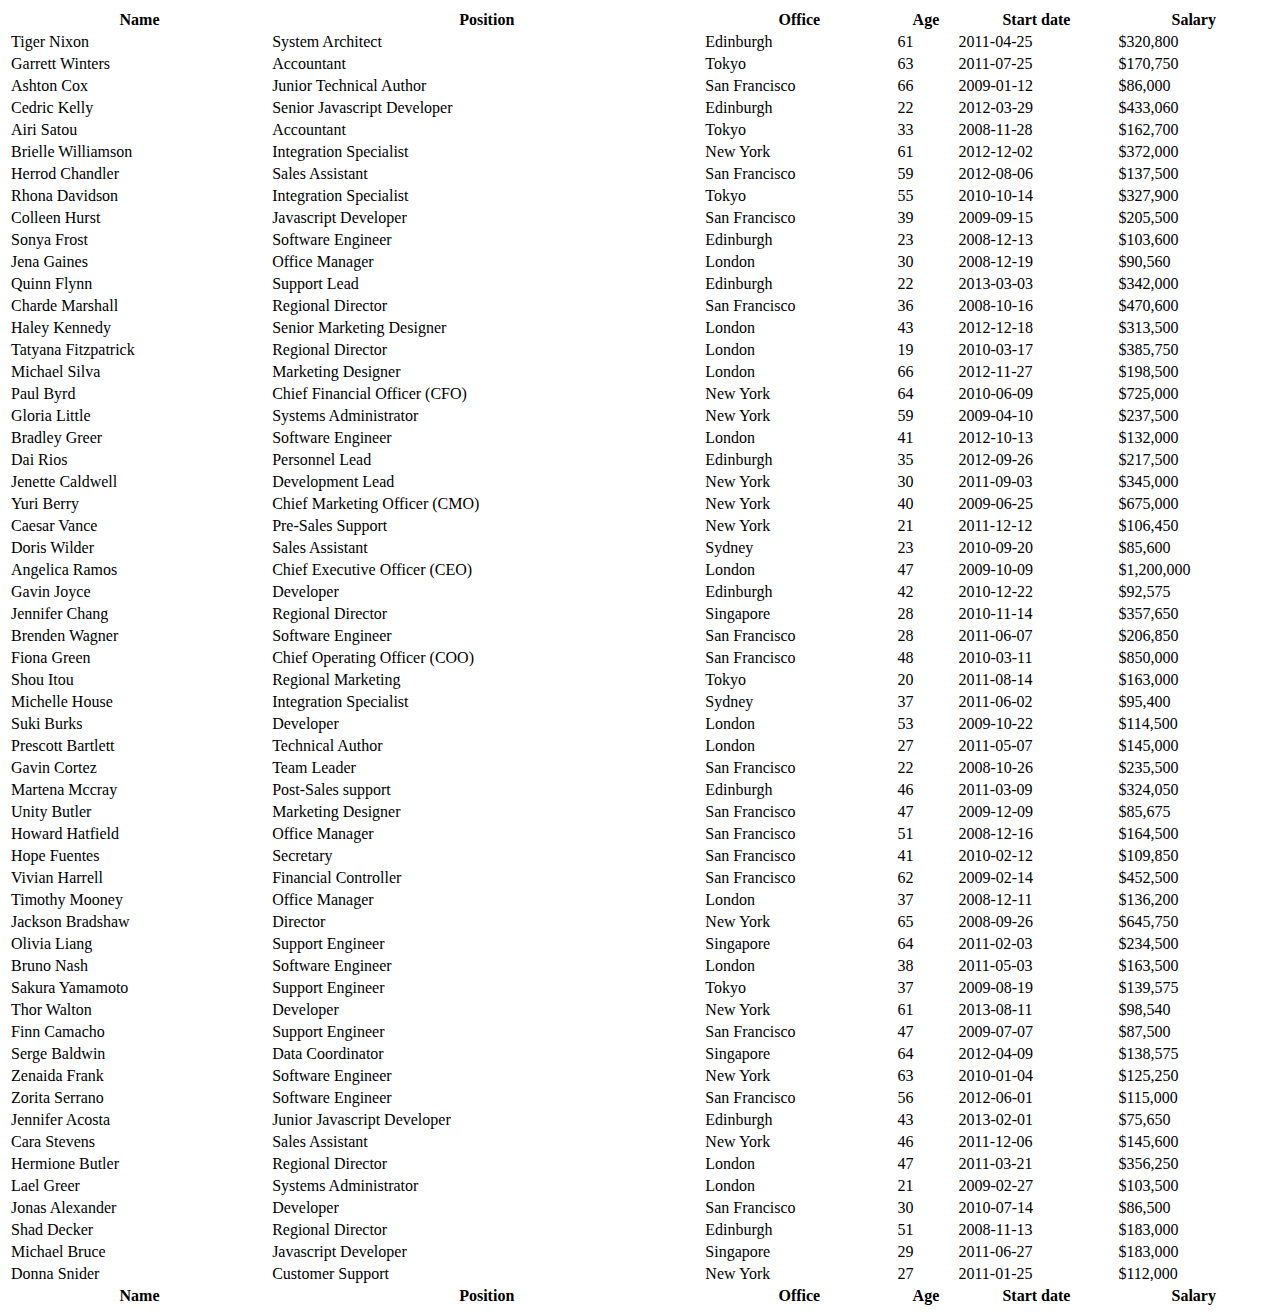
<file: 1.html>
<!DOCTYPE html>
<html>
<head>
    
    <link rel="stylesheet" href="https://cdn.datatables.net/1.13.4/css/jquery.dataTables.min.css">
    <link rel="stylesheet" href="https://cdn.datatables.net/buttons/2.3.6/css/buttons.dataTables.min.css">

    <script type="text/javascript" src="https://code.jquery.com/jquery-3.5.1.js"></script>
    <script type="text/javascript" src="https://cdn.datatables.net/1.13.4/js/jquery.dataTables.min.js"></script>
    <script type="text/javascript" src="https://cdn.datatables.net/buttons/2.3.6/js/dataTables.buttons.min.js"></script>
    <script type="text/javascript" src="https://cdn.datatables.net/buttons/2.3.6/js/buttons.print.min.js"></script>

<script>
$(document).ready(function() {
    $('#example').DataTable( {
        dom: 'Bfrtip',
        buttons: [
            'print'
        ]
    } );
} );
</script>
<body>
    <table id="example" class="display" style="width:100%">
        <thead>
            <tr>
                <th>Name</th>
                <th>Position</th>
                <th>Office</th>
                <th>Age</th>
                <th>Start date</th>
                <th>Salary</th>
            </tr>
        </thead>
        <tbody>
            <tr>
                <td>Tiger Nixon</td>
                <td>System Architect</td>
                <td>Edinburgh</td>
                <td>61</td>
                <td>2011-04-25</td>
                <td>$320,800</td>
            </tr>
            <tr>
                <td>Garrett Winters</td>
                <td>Accountant</td>
                <td>Tokyo</td>
                <td>63</td>
                <td>2011-07-25</td>
                <td>$170,750</td>
            </tr>
            <tr>
                <td>Ashton Cox</td>
                <td>Junior Technical Author</td>
                <td>San Francisco</td>
                <td>66</td>
                <td>2009-01-12</td>
                <td>$86,000</td>
            </tr>
            <tr>
                <td>Cedric Kelly</td>
                <td>Senior Javascript Developer</td>
                <td>Edinburgh</td>
                <td>22</td>
                <td>2012-03-29</td>
                <td>$433,060</td>
            </tr>
            <tr>
                <td>Airi Satou</td>
                <td>Accountant</td>
                <td>Tokyo</td>
                <td>33</td>
                <td>2008-11-28</td>
                <td>$162,700</td>
            </tr>
            <tr>
                <td>Brielle Williamson</td>
                <td>Integration Specialist</td>
                <td>New York</td>
                <td>61</td>
                <td>2012-12-02</td>
                <td>$372,000</td>
            </tr>
            <tr>
                <td>Herrod Chandler</td>
                <td>Sales Assistant</td>
                <td>San Francisco</td>
                <td>59</td>
                <td>2012-08-06</td>
                <td>$137,500</td>
            </tr>
            <tr>
                <td>Rhona Davidson</td>
                <td>Integration Specialist</td>
                <td>Tokyo</td>
                <td>55</td>
                <td>2010-10-14</td>
                <td>$327,900</td>
            </tr>
            <tr>
                <td>Colleen Hurst</td>
                <td>Javascript Developer</td>
                <td>San Francisco</td>
                <td>39</td>
                <td>2009-09-15</td>
                <td>$205,500</td>
            </tr>
            <tr>
                <td>Sonya Frost</td>
                <td>Software Engineer</td>
                <td>Edinburgh</td>
                <td>23</td>
                <td>2008-12-13</td>
                <td>$103,600</td>
            </tr>
            <tr>
                <td>Jena Gaines</td>
                <td>Office Manager</td>
                <td>London</td>
                <td>30</td>
                <td>2008-12-19</td>
                <td>$90,560</td>
            </tr>
            <tr>
                <td>Quinn Flynn</td>
                <td>Support Lead</td>
                <td>Edinburgh</td>
                <td>22</td>
                <td>2013-03-03</td>
                <td>$342,000</td>
            </tr>
            <tr>
                <td>Charde Marshall</td>
                <td>Regional Director</td>
                <td>San Francisco</td>
                <td>36</td>
                <td>2008-10-16</td>
                <td>$470,600</td>
            </tr>
            <tr>
                <td>Haley Kennedy</td>
                <td>Senior Marketing Designer</td>
                <td>London</td>
                <td>43</td>
                <td>2012-12-18</td>
                <td>$313,500</td>
            </tr>
            <tr>
                <td>Tatyana Fitzpatrick</td>
                <td>Regional Director</td>
                <td>London</td>
                <td>19</td>
                <td>2010-03-17</td>
                <td>$385,750</td>
            </tr>
            <tr>
                <td>Michael Silva</td>
                <td>Marketing Designer</td>
                <td>London</td>
                <td>66</td>
                <td>2012-11-27</td>
                <td>$198,500</td>
            </tr>
            <tr>
                <td>Paul Byrd</td>
                <td>Chief Financial Officer (CFO)</td>
                <td>New York</td>
                <td>64</td>
                <td>2010-06-09</td>
                <td>$725,000</td>
            </tr>
            <tr>
                <td>Gloria Little</td>
                <td>Systems Administrator</td>
                <td>New York</td>
                <td>59</td>
                <td>2009-04-10</td>
                <td>$237,500</td>
            </tr>
            <tr>
                <td>Bradley Greer</td>
                <td>Software Engineer</td>
                <td>London</td>
                <td>41</td>
                <td>2012-10-13</td>
                <td>$132,000</td>
            </tr>
            <tr>
                <td>Dai Rios</td>
                <td>Personnel Lead</td>
                <td>Edinburgh</td>
                <td>35</td>
                <td>2012-09-26</td>
                <td>$217,500</td>
            </tr>
            <tr>
                <td>Jenette Caldwell</td>
                <td>Development Lead</td>
                <td>New York</td>
                <td>30</td>
                <td>2011-09-03</td>
                <td>$345,000</td>
            </tr>
            <tr>
                <td>Yuri Berry</td>
                <td>Chief Marketing Officer (CMO)</td>
                <td>New York</td>
                <td>40</td>
                <td>2009-06-25</td>
                <td>$675,000</td>
            </tr>
            <tr>
                <td>Caesar Vance</td>
                <td>Pre-Sales Support</td>
                <td>New York</td>
                <td>21</td>
                <td>2011-12-12</td>
                <td>$106,450</td>
            </tr>
            <tr>
                <td>Doris Wilder</td>
                <td>Sales Assistant</td>
                <td>Sydney</td>
                <td>23</td>
                <td>2010-09-20</td>
                <td>$85,600</td>
            </tr>
            <tr>
                <td>Angelica Ramos</td>
                <td>Chief Executive Officer (CEO)</td>
                <td>London</td>
                <td>47</td>
                <td>2009-10-09</td>
                <td>$1,200,000</td>
            </tr>
            <tr>
                <td>Gavin Joyce</td>
                <td>Developer</td>
                <td>Edinburgh</td>
                <td>42</td>
                <td>2010-12-22</td>
                <td>$92,575</td>
            </tr>
            <tr>
                <td>Jennifer Chang</td>
                <td>Regional Director</td>
                <td>Singapore</td>
                <td>28</td>
                <td>2010-11-14</td>
                <td>$357,650</td>
            </tr>
            <tr>
                <td>Brenden Wagner</td>
                <td>Software Engineer</td>
                <td>San Francisco</td>
                <td>28</td>
                <td>2011-06-07</td>
                <td>$206,850</td>
            </tr>
            <tr>
                <td>Fiona Green</td>
                <td>Chief Operating Officer (COO)</td>
                <td>San Francisco</td>
                <td>48</td>
                <td>2010-03-11</td>
                <td>$850,000</td>
            </tr>
            <tr>
                <td>Shou Itou</td>
                <td>Regional Marketing</td>
                <td>Tokyo</td>
                <td>20</td>
                <td>2011-08-14</td>
                <td>$163,000</td>
            </tr>
            <tr>
                <td>Michelle House</td>
                <td>Integration Specialist</td>
                <td>Sydney</td>
                <td>37</td>
                <td>2011-06-02</td>
                <td>$95,400</td>
            </tr>
            <tr>
                <td>Suki Burks</td>
                <td>Developer</td>
                <td>London</td>
                <td>53</td>
                <td>2009-10-22</td>
                <td>$114,500</td>
            </tr>
            <tr>
                <td>Prescott Bartlett</td>
                <td>Technical Author</td>
                <td>London</td>
                <td>27</td>
                <td>2011-05-07</td>
                <td>$145,000</td>
            </tr>
            <tr>
                <td>Gavin Cortez</td>
                <td>Team Leader</td>
                <td>San Francisco</td>
                <td>22</td>
                <td>2008-10-26</td>
                <td>$235,500</td>
            </tr>
            <tr>
                <td>Martena Mccray</td>
                <td>Post-Sales support</td>
                <td>Edinburgh</td>
                <td>46</td>
                <td>2011-03-09</td>
                <td>$324,050</td>
            </tr>
            <tr>
                <td>Unity Butler</td>
                <td>Marketing Designer</td>
                <td>San Francisco</td>
                <td>47</td>
                <td>2009-12-09</td>
                <td>$85,675</td>
            </tr>
            <tr>
                <td>Howard Hatfield</td>
                <td>Office Manager</td>
                <td>San Francisco</td>
                <td>51</td>
                <td>2008-12-16</td>
                <td>$164,500</td>
            </tr>
            <tr>
                <td>Hope Fuentes</td>
                <td>Secretary</td>
                <td>San Francisco</td>
                <td>41</td>
                <td>2010-02-12</td>
                <td>$109,850</td>
            </tr>
            <tr>
                <td>Vivian Harrell</td>
                <td>Financial Controller</td>
                <td>San Francisco</td>
                <td>62</td>
                <td>2009-02-14</td>
                <td>$452,500</td>
            </tr>
            <tr>
                <td>Timothy Mooney</td>
                <td>Office Manager</td>
                <td>London</td>
                <td>37</td>
                <td>2008-12-11</td>
                <td>$136,200</td>
            </tr>
            <tr>
                <td>Jackson Bradshaw</td>
                <td>Director</td>
                <td>New York</td>
                <td>65</td>
                <td>2008-09-26</td>
                <td>$645,750</td>
            </tr>
            <tr>
                <td>Olivia Liang</td>
                <td>Support Engineer</td>
                <td>Singapore</td>
                <td>64</td>
                <td>2011-02-03</td>
                <td>$234,500</td>
            </tr>
            <tr>
                <td>Bruno Nash</td>
                <td>Software Engineer</td>
                <td>London</td>
                <td>38</td>
                <td>2011-05-03</td>
                <td>$163,500</td>
            </tr>
            <tr>
                <td>Sakura Yamamoto</td>
                <td>Support Engineer</td>
                <td>Tokyo</td>
                <td>37</td>
                <td>2009-08-19</td>
                <td>$139,575</td>
            </tr>
            <tr>
                <td>Thor Walton</td>
                <td>Developer</td>
                <td>New York</td>
                <td>61</td>
                <td>2013-08-11</td>
                <td>$98,540</td>
            </tr>
            <tr>
                <td>Finn Camacho</td>
                <td>Support Engineer</td>
                <td>San Francisco</td>
                <td>47</td>
                <td>2009-07-07</td>
                <td>$87,500</td>
            </tr>
            <tr>
                <td>Serge Baldwin</td>
                <td>Data Coordinator</td>
                <td>Singapore</td>
                <td>64</td>
                <td>2012-04-09</td>
                <td>$138,575</td>
            </tr>
            <tr>
                <td>Zenaida Frank</td>
                <td>Software Engineer</td>
                <td>New York</td>
                <td>63</td>
                <td>2010-01-04</td>
                <td>$125,250</td>
            </tr>
            <tr>
                <td>Zorita Serrano</td>
                <td>Software Engineer</td>
                <td>San Francisco</td>
                <td>56</td>
                <td>2012-06-01</td>
                <td>$115,000</td>
            </tr>
            <tr>
                <td>Jennifer Acosta</td>
                <td>Junior Javascript Developer</td>
                <td>Edinburgh</td>
                <td>43</td>
                <td>2013-02-01</td>
                <td>$75,650</td>
            </tr>
            <tr>
                <td>Cara Stevens</td>
                <td>Sales Assistant</td>
                <td>New York</td>
                <td>46</td>
                <td>2011-12-06</td>
                <td>$145,600</td>
            </tr>
            <tr>
                <td>Hermione Butler</td>
                <td>Regional Director</td>
                <td>London</td>
                <td>47</td>
                <td>2011-03-21</td>
                <td>$356,250</td>
            </tr>
            <tr>
                <td>Lael Greer</td>
                <td>Systems Administrator</td>
                <td>London</td>
                <td>21</td>
                <td>2009-02-27</td>
                <td>$103,500</td>
            </tr>
            <tr>
                <td>Jonas Alexander</td>
                <td>Developer</td>
                <td>San Francisco</td>
                <td>30</td>
                <td>2010-07-14</td>
                <td>$86,500</td>
            </tr>
            <tr>
                <td>Shad Decker</td>
                <td>Regional Director</td>
                <td>Edinburgh</td>
                <td>51</td>
                <td>2008-11-13</td>
                <td>$183,000</td>
            </tr>
            <tr>
                <td>Michael Bruce</td>
                <td>Javascript Developer</td>
                <td>Singapore</td>
                <td>29</td>
                <td>2011-06-27</td>
                <td>$183,000</td>
            </tr>
            <tr>
                <td>Donna Snider</td>
                <td>Customer Support</td>
                <td>New York</td>
                <td>27</td>
                <td>2011-01-25</td>
                <td>$112,000</td>
            </tr>
        </tbody>
        <tfoot>
            <tr>
                <th>Name</th>
                <th>Position</th>
                <th>Office</th>
                <th>Age</th>
                <th>Start date</th>
                <th>Salary</th>
            </tr>
        </tfoot>
    </table>
</body>
</file>
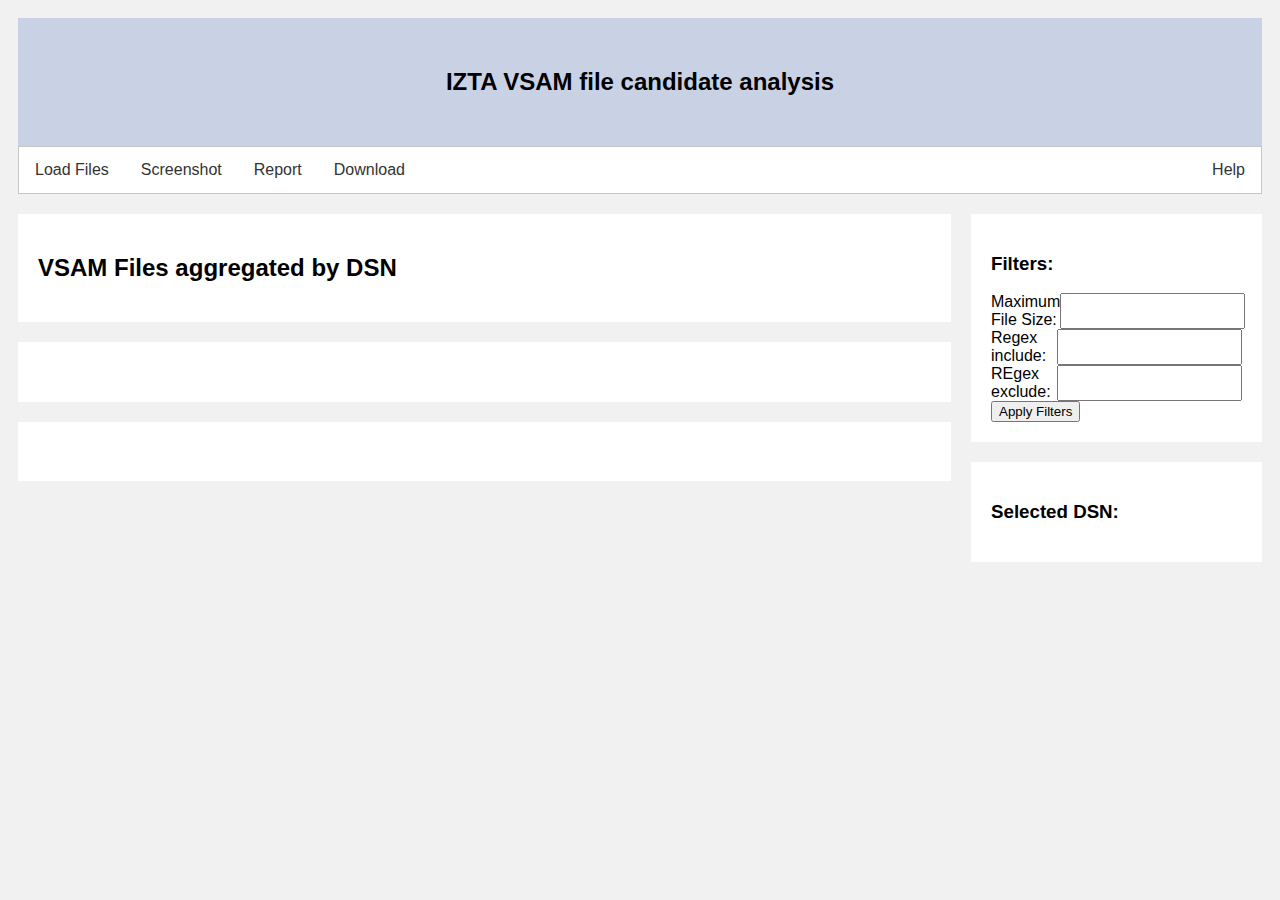
<file: index_old.html>
<!DOCTYPE html>
<html>
<head>
<link rel="stylesheet" href="./lib/css/layout.css">
<link rel="stylesheet" href="./lib/css/jquery-ui.min.css">
<link href="./DataTables/DataTables-1.13.4/css/dataTables.jqueryui.css" rel="stylesheet"/>
<link href="./DataTables/Buttons-2.3.6/css/buttons.jqueryui.css" rel="stylesheet">

<!--link href="./DataTables/datatables.min.css" rel="stylesheet"/-->
 
<script src="./DataTables/datatables.min.js"></script>
<script type="text/javascript" src="./lib/js/jquery-ui-latest.js"></script>
<script type="text/javascript" src="./lib/js/d3.v7.min.js"></script>

<script type="text/javascript" src="./lib/js/vsam.js"></script>
</head>
<body>
  <!--div id="dialog-editLabel" title="Edit Label">
    <form>
      <fieldset>
        <label for="label">Label</label>
        <input type="text" name="label" id="label" value="Boat ?" class="text ui-widget-content ui-corner-all">
        <input type="hidden" name="labelID" id="labelID" value="1" /-->
        <!-- Allow form submission with keyboard without duplicating the dialog button -->
        <!--input type="submit" tabindex="-1" style="position:absolute; top:-1000px">
        <label for="fullID">Unique ID:</label>
        <input type="text" id="fullID" readonly="readonly" value=""/>
        <label for="accessRateMax">Max Access Rate:</label>
        <input type="text" id="accessRateMax" readonly="readonly" value=""/>
        <label for="accessRateAve">Average Access Rate:</label>
        <input type="text" id="accessRateAve" readonly="readonly" value=""/>
        <label for="updateRateMax">Maximum Update Rate:</label>
        <input type="text" id="updateRateMax" readonly="readonly" value=""/>
        <label for="updateRateAve">Average Update Rate</label>
        <input type="text" id="updateRateAve" readonly="readonly" value=""/>
      </fieldset>
    </form>
  </div-->
<div class="header">
  <h2>IZTA VSAM file candidate analysis</h2>
</div>

<div class="topnav" id="navbar">
  <!--a href="#" onclick="downloadJSON()">Save</a-->
  <a href="#" onclick="$('#csv').trigger('click')">Load Files</a>
  <!--a href="#" onclick="loadJSON()">Load</a-->
  <a href="#" onclick="screenShot()">Screenshot</a>
  <a href="#" onclick="generateReport()">Report</a>
  <a href ="#" onclick="downloadReport()">Download</a>
  <!--a href="#" onclick="sortTables('accessRateAve', 100)">Sort by avg</a-->
  <!--a href="#" onclick="sortTables('accessRateMax',100)">Sort by max</a-->
  <a href="help.html" rel="modal:open" class="modal" style="float:right">Help</a>
  <div hidden="hidden"><input id="csv" type="file" class="form-control"  multiple> </input></div>
</div>

<div class="row">
  <div class="leftcolumn" id="leftcolumn">
    <div id="progressbars"></div>
    <!--div id="progressbar"><div class="progress-label">Loading...</div></div-->
    <div class="card">
      <h2>VSAM Files aggregated by DSN</h2>
      <div>
        <table id="mainTable" class="display" width="100%"></table>
      </div>
    </div>
    <div class="card">
      <h2 id="jobTableHeader"></h2>
      <div>
        <table id="jobTable" class="display" width="100%"></table>
      </div>
    </div>
    <div class="card">
      <h2 id="rawTableHeader"></h2>
      <div>
        <table id="rawTable" class="display" width="100%"></table>
      </div>
    </div>
    <div id="report"></div>
  </div>
  <div class="rightcolumn" id="rightcolumn">
    <div class="card">
      <h3>Filters:</h3>
      <div style="display:flex"><label for="maxSize">Maximum File Size:</label>
        <input id="maxSize" name="maxSize" type="text"/></div>
      <div style="display:flex"><label for="regexInclude">Regex include:</label>
        <input id="regexInclude" name="regexInclude" type="text"/></div>
      <div style="display:flex"><label for="regexExclude">REgex exclude:</label>
        <input id="regexExclude" name="regexExclude" type="text"/></div>
      <button id="applyFilters" name="applyFilters">Apply Filters</button>
    </div>
    <!--div class="card" >
      <div class = "formblacktransparent" >
        <p>Sort by: 
          <select id="sortBy" name = "sortby">
            <option value="accessRateAve" selected="selected">Average Access Rate</option>
            <option value="accessRateMax">Maximum Access Rate</option>
          </select>
        </p>
        <p>Show top <input id="showNum" name="showNume" value="10" width="20"/> tables.
        </p>
      </div>
    </div-->
    <!--div class="card">
      <h3>Rotate View:</h3>
      <div id="sliderRot"></div>
      <h3>Annimate Time:</h3>
      <button id="updatetime" onclick="startStopAnnimdation()">Start / Stop Annimation</button><input type="number" id="timeMultiplier" value="10"></input>
    </div-->
    <div class="card">
      <h3>Selected DSN:</h3>
      <div id="loadedObjects">
      </div>
    </div>
  </div>
  <div class="helpcolumn" id="helpcolumn"></div>
</div>

<!--div class="footer">
  <h2>Footer</h2>
</div-->

</body>
</html>
</file>
<file: lib/css/layout.css>
* {
    box-sizing: border-box;
  }
  body {
    font-family: Arial;
    padding: 10px;
    background: #f1f1f1;
  }
  
  /* Header/Blog Title */
  .header {
    padding: 30px;
    text-align: center;
    background: rgb(201, 209, 229);
  }
  
  .header h1 {
    font-size: 50px;
  }
  
  /* Style the top navigation bar */
  .topnav {
    overflow: hidden;
    background-color: #333;
  }
  
  /* Style the topnav links */
  .topnav a {
    float: left;
    display: block;
    color: #f2f2f2;
    text-align: center;
    padding: 14px 16px;
    text-decoration: none;
  }
  
  /* Change color on hover */
  .topnav a:hover {
    background-color: #ddd;
    color: black;
  }
  
  /* Create two unequal columns that floats next to each other */
  /* Left column */
  .leftcolumn {   
    float: left;
    width: 75%;
  }
  
  /* Right column */
  .rightcolumn {
    float: left;
    width: 25%;
    background-color: #f1f1f1;
    padding-left: 20px;
  }
  
  /* Fake image */
  .fakeimg {
    background-color: #aaa;
    width: 100%;
    padding: 20px;
  }
  
  /* Add a card effect for articles */
  .card {
    background-color: white;
    padding: 20px;
    margin-top: 20px;
  }
  
  /* Clear floats after the columns */
  .row::after {
    content: "";
    display: table;
    clear: both;
  }
  
  /* Footer */
  .footer {
    padding: 20px;
    text-align: center;
    background: #ddd;
    margin-top: 20px;
  }
  
  /* Responsive layout - when the screen is less than 800px wide, make the two columns stack on top of each other instead of next to each other */
  @media screen and (max-width: 800px) {
    .leftcolumn, .rightcolumn {   
      width: 100%;
      padding: 0;
    }
  }
  
  /* Responsive layout - when the screen is less than 400px wide, make the navigation links stack on top of each other instead of next to each other */
  @media screen and (max-width: 400px) {
    .topnav a {
      float: none;
      width: 100%;
    }
  }
</file>
<file: DataTables/Buttons-2.3.6/css/buttons.jqueryui.css>
@keyframes dtb-spinner {
  100% {
    transform: rotate(360deg);
  }
}
@-o-keyframes dtb-spinner {
  100% {
    -o-transform: rotate(360deg);
    transform: rotate(360deg);
  }
}
@-ms-keyframes dtb-spinner {
  100% {
    -ms-transform: rotate(360deg);
    transform: rotate(360deg);
  }
}
@-webkit-keyframes dtb-spinner {
  100% {
    -webkit-transform: rotate(360deg);
    transform: rotate(360deg);
  }
}
@-moz-keyframes dtb-spinner {
  100% {
    -moz-transform: rotate(360deg);
    transform: rotate(360deg);
  }
}
div.dataTables_wrapper {
  position: relative;
}

div.dt-buttons {
  position: initial;
}
div.dt-buttons .dt-button {
  overflow: hidden;
  text-overflow: ellipsis;
}

div.dt-button-info {
  position: fixed;
  top: 50%;
  left: 50%;
  width: 400px;
  margin-top: -100px;
  margin-left: -200px;
  background-color: white;
  border: 2px solid #111;
  box-shadow: 3px 4px 10px 1px rgba(0, 0, 0, 0.3);
  border-radius: 3px;
  text-align: center;
  z-index: 21;
}
div.dt-button-info h2 {
  padding: 0.5em;
  margin: 0;
  font-weight: normal;
  border-bottom: 1px solid #ddd;
  background-color: #f3f3f3;
}
div.dt-button-info > div {
  padding: 1em;
}

div.dtb-popover-close {
  position: absolute;
  top: 10px;
  right: 10px;
  width: 22px;
  height: 22px;
  border: 1px solid #eaeaea;
  background-color: #f9f9f9;
  text-align: center;
  border-radius: 3px;
  cursor: pointer;
  z-index: 2003;
}

button.dtb-hide-drop {
  display: none !important;
}

div.dt-button-collection-title {
  text-align: center;
  padding: 0.3em 0 0.5em;
  margin-left: 0.5em;
  margin-right: 0.5em;
  font-size: 0.9em;
}

div.dt-button-collection-title:empty {
  display: none;
}

span.dt-button-spacer {
  display: inline-block;
  margin: 0.5em;
  white-space: nowrap;
}
span.dt-button-spacer.bar {
  border-left: 1px solid rgba(0, 0, 0, 0.3);
  vertical-align: middle;
  padding-left: 0.5em;
}
span.dt-button-spacer.bar:empty {
  height: 1em;
  width: 1px;
  padding-left: 0;
}

div.dt-button-collection span.dt-button-spacer {
  width: 100%;
  font-size: 0.9em;
  text-align: center;
  margin: 0.5em 0;
}
div.dt-button-collection span.dt-button-spacer:empty {
  height: 0;
  width: 100%;
}
div.dt-button-collection span.dt-button-spacer.bar {
  border-left: none;
  border-bottom: 1px solid rgba(0, 0, 0, 0.3);
  padding-left: 0;
}

div.dt-buttons {
  position: relative;
  float: left;
}
div.dt-buttons .dt-button {
  margin-right: 0;
}
div.dt-buttons .dt-button span.ui-icon {
  display: inline-block;
  vertical-align: middle;
  margin-top: -2px;
}
div.dt-buttons .dt-button:active {
  outline: none;
}
div.dt-buttons .dt-button:hover > span {
  background-color: rgba(0, 0, 0, 0.05);
}

div.dt-button-collection {
  position: absolute;
  top: 0;
  left: 0;
  width: 150px;
  margin-top: 3px;
  padding: 8px 8px 4px 8px;
  border: 1px solid #ccc;
  border: 1px solid rgba(0, 0, 0, 0.4);
  background-color: #f3f3f3;
  overflow: hidden;
  z-index: 2002;
  border-radius: 5px;
  box-shadow: 3px 3px 5px rgba(0, 0, 0, 0.3);
  z-index: 2002;
  -webkit-column-gap: 0;
  -moz-column-gap: 0;
  -ms-column-gap: 0;
  -o-column-gap: 0;
  column-gap: 0;
}
div.dt-button-collection .dt-button {
  position: relative;
  left: 0;
  right: 0;
  width: 100%;
  box-sizing: border-box;
  display: block;
  float: none;
  margin-right: 0;
  margin-bottom: 4px;
}
div.dt-button-collection .dt-button:hover > span {
  background-color: rgba(0, 0, 0, 0.05);
}
div.dt-button-collection.fixed {
  position: fixed;
  display: block;
  top: 50%;
  left: 50%;
  margin-left: -75px;
  border-radius: 5px;
  background-color: white;
}
div.dt-button-collection.fixed.two-column {
  margin-left: -200px;
}
div.dt-button-collection.fixed.three-column {
  margin-left: -225px;
}
div.dt-button-collection.fixed.four-column {
  margin-left: -300px;
}
div.dt-button-collection.fixed.columns {
  margin-left: -409px;
}
@media screen and (max-width: 1024px) {
  div.dt-button-collection.fixed.columns {
    margin-left: -308px;
  }
}
@media screen and (max-width: 640px) {
  div.dt-button-collection.fixed.columns {
    margin-left: -203px;
  }
}
@media screen and (max-width: 460px) {
  div.dt-button-collection.fixed.columns {
    margin-left: -100px;
  }
}
div.dt-button-collection.fixed > :last-child {
  max-height: 100vh;
  overflow: auto;
}
div.dt-button-collection.two-column > :last-child, div.dt-button-collection.three-column > :last-child, div.dt-button-collection.four-column > :last-child {
  display: block !important;
  -webkit-column-gap: 8px;
  -moz-column-gap: 8px;
  -ms-column-gap: 8px;
  -o-column-gap: 8px;
  column-gap: 8px;
}
div.dt-button-collection.two-column > :last-child > *, div.dt-button-collection.three-column > :last-child > *, div.dt-button-collection.four-column > :last-child > * {
  -webkit-column-break-inside: avoid;
  break-inside: avoid;
}
div.dt-button-collection.two-column {
  width: 400px;
}
div.dt-button-collection.two-column > :last-child {
  padding-bottom: 1px;
  column-count: 2;
}
div.dt-button-collection.three-column {
  width: 450px;
}
div.dt-button-collection.three-column > :last-child {
  padding-bottom: 1px;
  column-count: 3;
}
div.dt-button-collection.four-column {
  width: 600px;
}
div.dt-button-collection.four-column > :last-child {
  padding-bottom: 1px;
  column-count: 4;
}
div.dt-button-collection .dt-button {
  border-radius: 0;
}
div.dt-button-collection.columns {
  width: auto;
}
div.dt-button-collection.columns > :last-child {
  display: flex;
  flex-wrap: wrap;
  justify-content: flex-start;
  align-items: center;
  gap: 6px;
  width: 818px;
  padding-bottom: 1px;
}
div.dt-button-collection.columns > :last-child .dt-button {
  min-width: 200px;
  flex: 0 1;
  margin: 0;
}
div.dt-button-collection.columns.dtb-b3 > :last-child, div.dt-button-collection.columns.dtb-b2 > :last-child, div.dt-button-collection.columns.dtb-b1 > :last-child {
  justify-content: space-between;
}
div.dt-button-collection.columns.dtb-b3 .dt-button {
  flex: 1 1 32%;
}
div.dt-button-collection.columns.dtb-b2 .dt-button {
  flex: 1 1 48%;
}
div.dt-button-collection.columns.dtb-b1 .dt-button {
  flex: 1 1 100%;
}
@media screen and (max-width: 1024px) {
  div.dt-button-collection.columns > :last-child {
    width: 612px;
  }
}
@media screen and (max-width: 640px) {
  div.dt-button-collection.columns > :last-child {
    width: 406px;
  }
  div.dt-button-collection.columns.dtb-b3 .dt-button {
    flex: 0 1 32%;
  }
}
@media screen and (max-width: 460px) {
  div.dt-button-collection.columns > :last-child {
    width: 200px;
  }
}

div.dt-btn-split-wrapper {
  padding: 0px !important;
  background-color: transparent !important;
  display: flex;
  border: none !important;
  margin: 0px;
}
div.dt-btn-split-wrapper:hover {
  border: none;
}
div.dt-btn-split-wrapper button.dt-btn-split-drop {
  width: 24px;
  padding-left: 6px;
  padding-right: 6px;
  font-size: 10px;
  height: 29.5px;
  border-radius: 0px;
  margin-left: -1px;
}
div.dt-btn-split-wrapper:active:not(.disabled) button.dt-button, div.dt-btn-split-wrapper.ui-state-active:not(.disabled) button.dt-button, div.dt-btn-split-wrapper.is-active:not(.disabled) button.dt-button {
  background-color: #007fff;
  border-color: #003eff;
}
div.dt-btn-split-wrapper:active:not(.disabled) button.dt-btn-split-drop, div.dt-btn-split-wrapper.ui-state-active:not(.disabled) button.dt-btn-split-drop, div.dt-btn-split-wrapper.is-active:not(.disabled) button.dt-btn-split-drop {
  box-shadow: none;
  background-color: #f6f6f6;
  border-color: #c5c5c5;
}
div.dt-btn-split-wrapper:active:not(.disabled) button:hover, div.dt-btn-split-wrapper.ui-state-active:not(.disabled) button:hover, div.dt-btn-split-wrapper.is-active:not(.disabled) button:hover {
  background-color: #ededed;
  border-color: #cccccc;
}

div.dt-button-background {
  position: fixed;
  top: 0;
  left: 0;
  width: 100%;
  height: 100%;
  background: rgba(0, 0, 0, 0.7); /* Fallback */
  background: radial-gradient(ellipse farthest-corner at center, rgba(0, 0, 0, 0.3) 0%, rgba(0, 0, 0, 0.7) 100%); /* W3C Markup, IE10 Release Preview */
  z-index: 2001;
}

@media screen and (max-width: 640px) {
  div.dt-buttons {
    float: none !important;
    text-align: center;
  }
}
button.dt-button.processing,
div.dt-button.processing,
a.dt-button.processing {
  color: rgba(0, 0, 0, 0.2);
}
button.dt-button.processing:after,
div.dt-button.processing:after,
a.dt-button.processing:after {
  position: absolute;
  top: 50%;
  left: 50%;
  width: 16px;
  height: 16px;
  margin: -8px 0 0 -8px;
  box-sizing: border-box;
  display: block;
  content: " ";
  border: 2px solid rgb(40, 40, 40);
  border-radius: 50%;
  border-left-color: transparent;
  border-right-color: transparent;
  animation: dtb-spinner 1500ms infinite linear;
  -o-animation: dtb-spinner 1500ms infinite linear;
  -ms-animation: dtb-spinner 1500ms infinite linear;
  -webkit-animation: dtb-spinner 1500ms infinite linear;
  -moz-animation: dtb-spinner 1500ms infinite linear;
}

span.dt-down-arrow {
  display: none;
}
</file>
